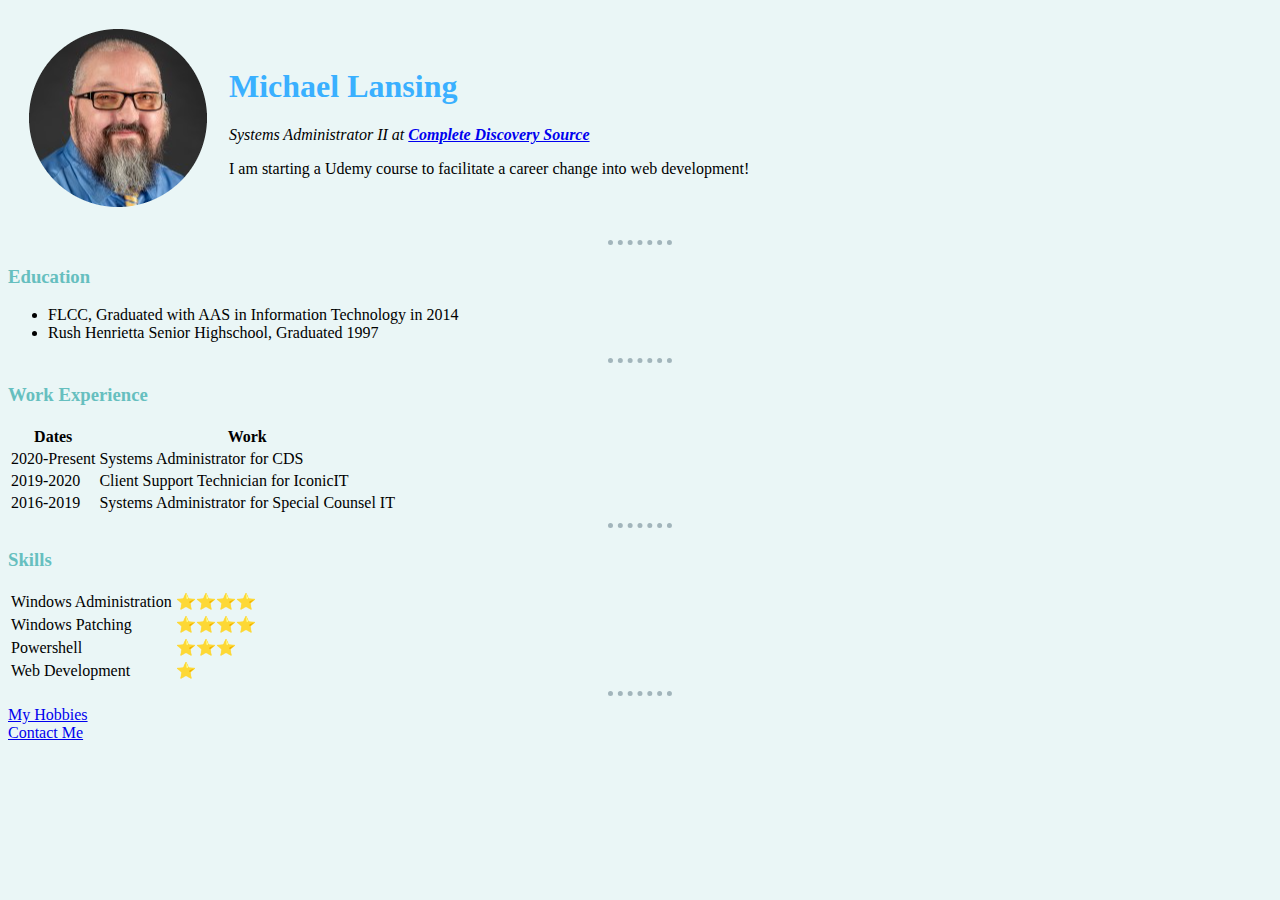
<file: index.html>
<!DOCTYPE html>
<html lang="en" dir="ltr">

<head>
  <meta charset="utf-8">
  <title>Michael's Personal Site</title>
  <link rel="stylesheet" href="CSS/styles.css">

</head>

<body>

  <table cellspacing="20">
    <tr>
      <td><img src="Images/Profile.png" alt=""></td>
      <td>
        <h1>Michael Lansing</h1>
        <p><em>Systems Administrator II at <strong><a href="https://cdslegal.com/" target="_blank" rel="noopener noreferrer">Complete Discovery Source</a></strong></em></p>
        <p>I am starting a Udemy course to facilitate a career change into web development!</p>
      </td>
    </tr>
  </table>

  <hr>
  <h3>Education</h3>
  <ul>
    <li>FLCC, Graduated with AAS in Information Technology in 2014</li>
    <li>Rush Henrietta Senior Highschool, Graduated 1997</li>
  </ul>
  <hr>
  <h3 cellspacing="10">Work Experience</h3>
  <table>
    <thead>
      <th>Dates</th>
      <th>Work</th>
    </thead>
    <tbody>
      <tr>
        <td>2020-Present</td>
        <td>Systems Administrator for CDS</td>
      </tr>
      <tr>
        <td>2019-2020</td>
        <td>Client Support Technician for IconicIT</td>
      </tr>
      <tr>
        <td>2016-2019</td>
        <td>Systems Administrator for Special Counsel IT</td>
      </tr>
    </tbody>

  </table>
  <hr>
  <h3 cellspacing="10">Skills</h3>
  <table>
    <tr>
      <td>Windows Administration</td>
      <td>⭐⭐⭐⭐</td>
    </tr>
    <tr>
      <td>Windows Patching</td>
      <td>⭐⭐⭐⭐</td>
    </tr>
    <tr>
      <td>Powershell</td>
      <td>⭐⭐⭐</td>
    </tr>
    <tr>
      <td>Web Development</td>
      <td>⭐</td>
    </tr>
  </table>
  <hr>
  <a href="hobbies.html">My Hobbies</a><br>
  <a href="contact-me.html">Contact Me</a>
</body>

</html>
</file>
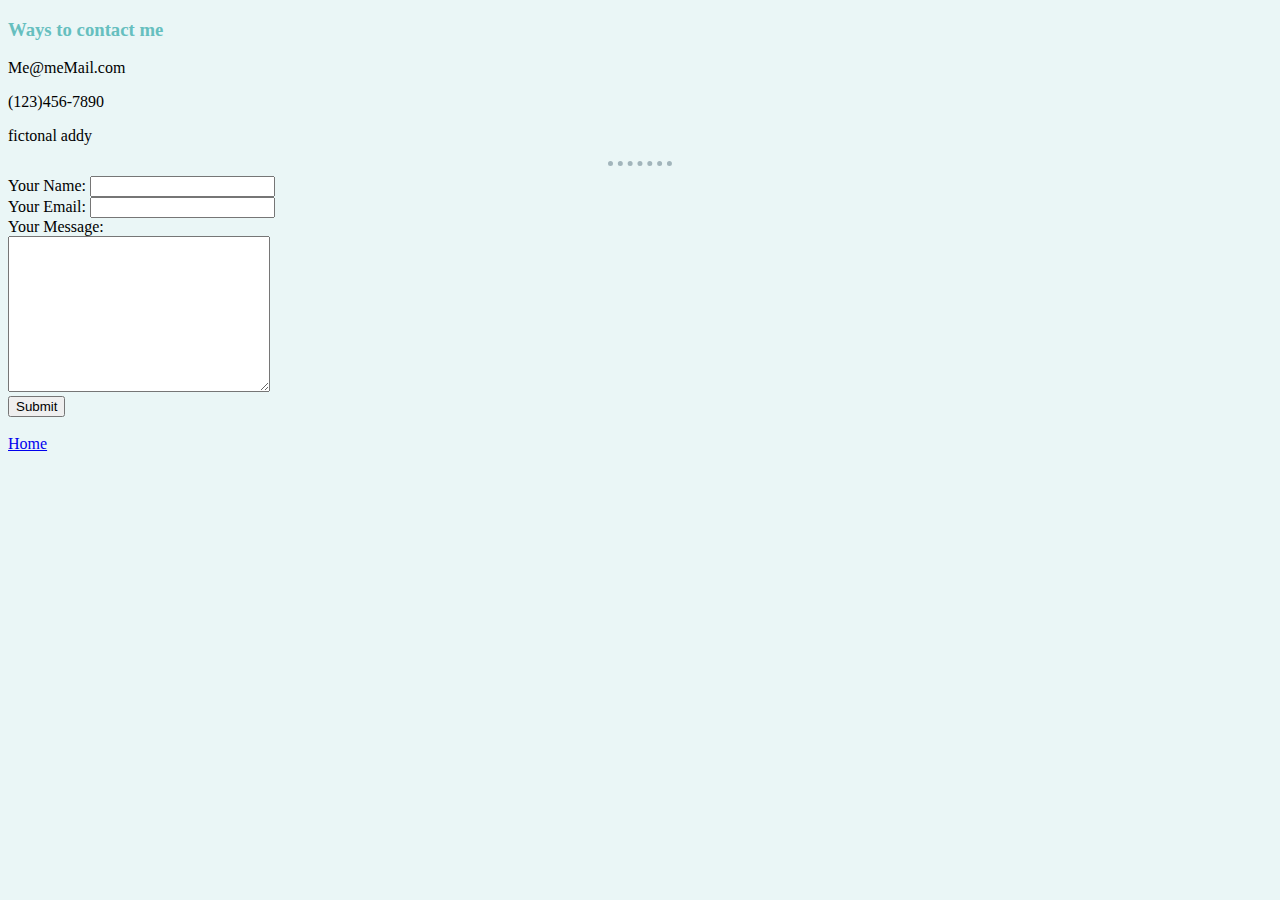
<file: contact-me.html>
<!DOCTYPE html>
<html lang="en" dir="ltr">

<head>
  <meta charset="utf-8">
  <title>Contact Me</title>
  <link rel="stylesheet" href="CSS/styles.css">
</head>

<body>
  <h3>Ways to contact me</h3>
  <p>Me@meMail.com</p>
  <p>(123)456-7890</p>
  <p>fictonal addy</p>
<hr>
  <form action="mailto:michaellansing88@gmail.com" method="post" enctype="text/plain">
    <label for="">Your Name:</label>
    <input type="text" name="yourName" value=""><br>
    <label for="">Your Email:</label>
    <input type="email" name="yourEmail" value=""><br>
    <label for="">Your Message:</label><br>
    <textarea name="yourMessage" rows="10" cols="30"></textarea><br>
    <input type="submit" name"">
  </form>
  <br>
  <a href="index.html">Home</a>
</body>

</html>
</file>
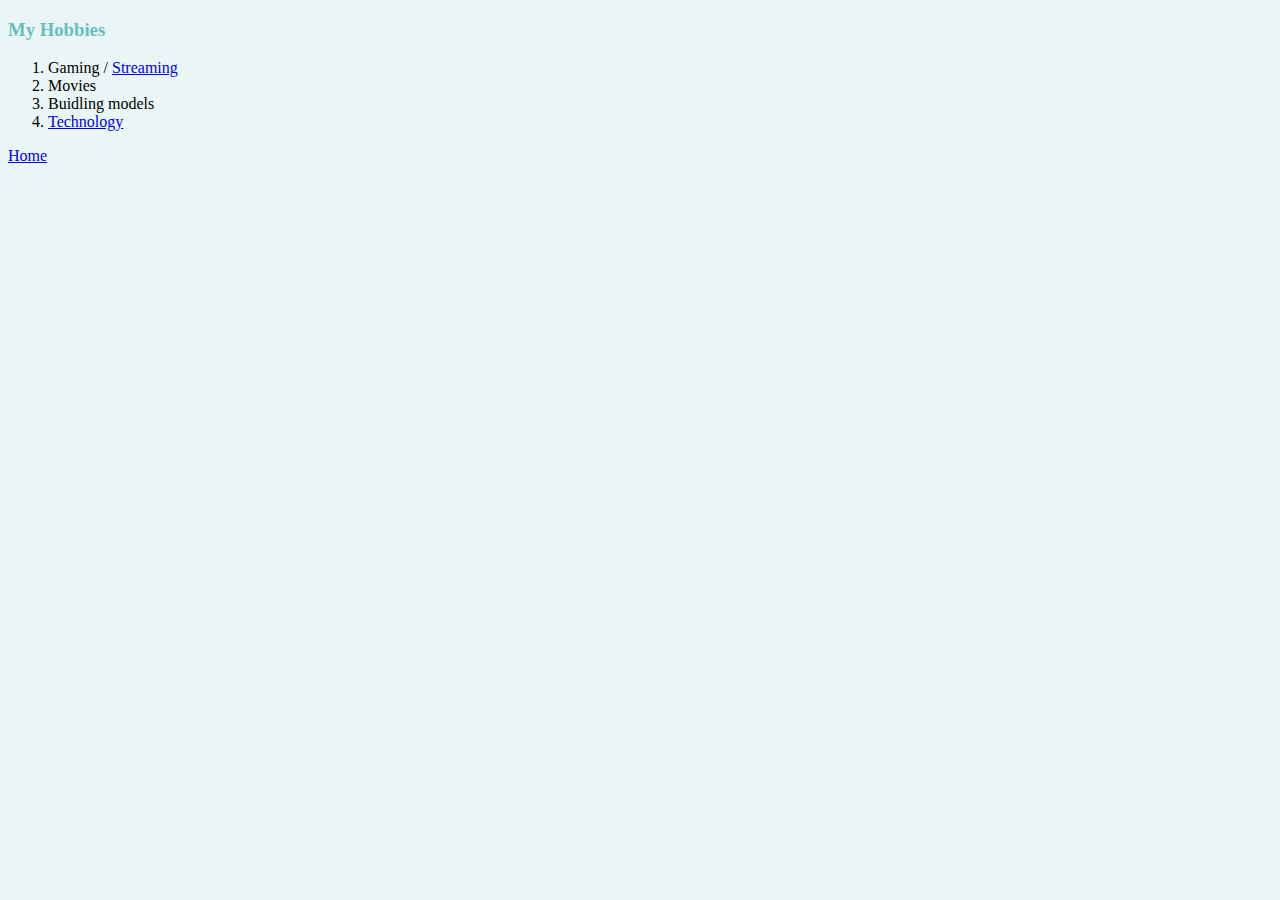
<file: hobbies.html>
<!DOCTYPE html>
<html lang="en" dir="ltr">

<head>
  <meta charset="utf-8">
  <title>My Hobbies</title>
  <link rel="stylesheet" href="CSS/styles.css">
</head>

<body>
  <h3>My Hobbies</h3>
  <ol>
    <li>Gaming / <a href="https://www.twitch.tv/b1ggiemac">Streaming</a></li>
    <li>Movies</li>
    <li>Buidling models</li>
    <li><a href="https://www.youtube.com/watch?v=hmqyc1VVw4M">Technology</a></li>
  </ol>
  <a href="index.html">Home</a>
</body>

</html>
</file>
<file: CSS/styles.css>
a:hover {
  color: #3AB0FF;
}

body {
  background-color: #EAF6F6;
}

h1 {
  color: #3AB0FF;
}

h3 {
  color: #66BFBF;
}

hr {
  border-style: dotted none none none;
  border-width: 5px;
  border-color: #A2B5BB;
  height: 2px;
  width: 5%;
}
</file>
